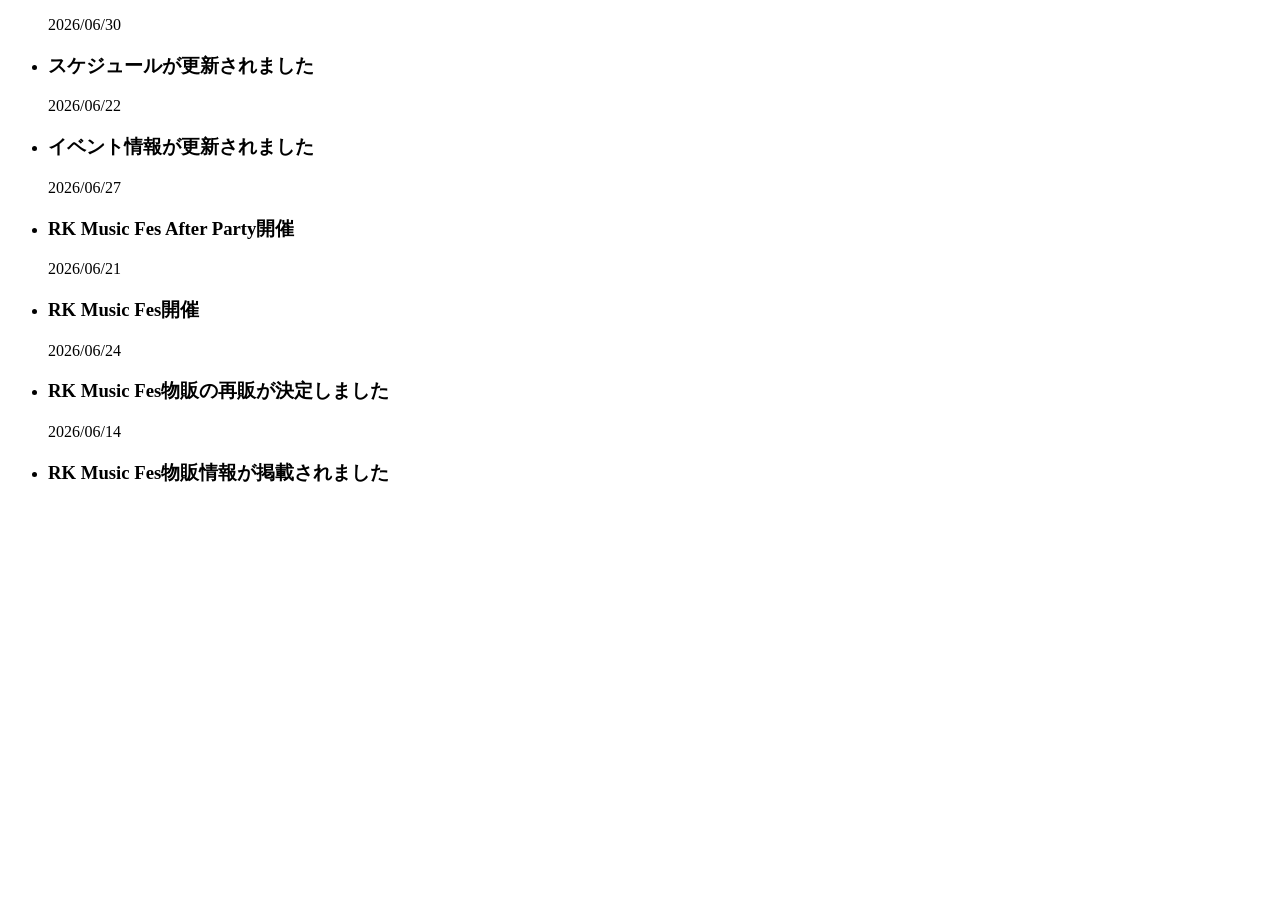
<file: articles.html>
<!DOCTYPE html>
<html>

<head>
	<meta charset="UTF-8">
	<title>Insert title here</title>
<!--	<link rel="stylesheet" href="css/main-style.css">-->
</head>

<body>
	<main>
		<div id="articles" class="update">
			<div class="square">
				<ul>
					<div class="news">
						<p class="date">2026/06/30</p>
						<li>
							<div class="title_line">
								<h3 class="title">スケジュールが更新されました</h3>
							</div>
						</li>
					</div>
					<div class="news">
						<p class="date">2026/06/22</p>
						<li>
							<div class="title_line">
								<h3 class="title">イベント情報が更新されました</h3>
							</div>
						</li>
					</div>
					<div class="events">
						<p class="date">2026/06/27</p>
						<li>
							<div class="title_line">
								<h3 class="title">RK Music Fes After Party開催</h3>
							</div>
						</li>
					</div>
					<div class="events">
						<p class="date">2026/06/21</p>
						<li>
							<div class="title_line">
								<h3 class="title">RK Music Fes開催</h3>
							</div>
						</li>
					</div>

					<div class="goods">
						<p class="date">2026/06/24</p>
						<li>
							<div class="title_line">
								<h3 class="title">RK Music Fes物販の再販が決定しました</h3>
							</div>
						</li>
					</div>
					<div class="goods">
						<p class="date">2026/06/14</p>
						<li>
							<div class="title_line">
								<h3 class="title">RK Music Fes物販情報が掲載されました</h3>
							</div>
						</li>
					</div>
				</ul>
			</div>
		</div>
	</main>
</body>

</html>
</file>
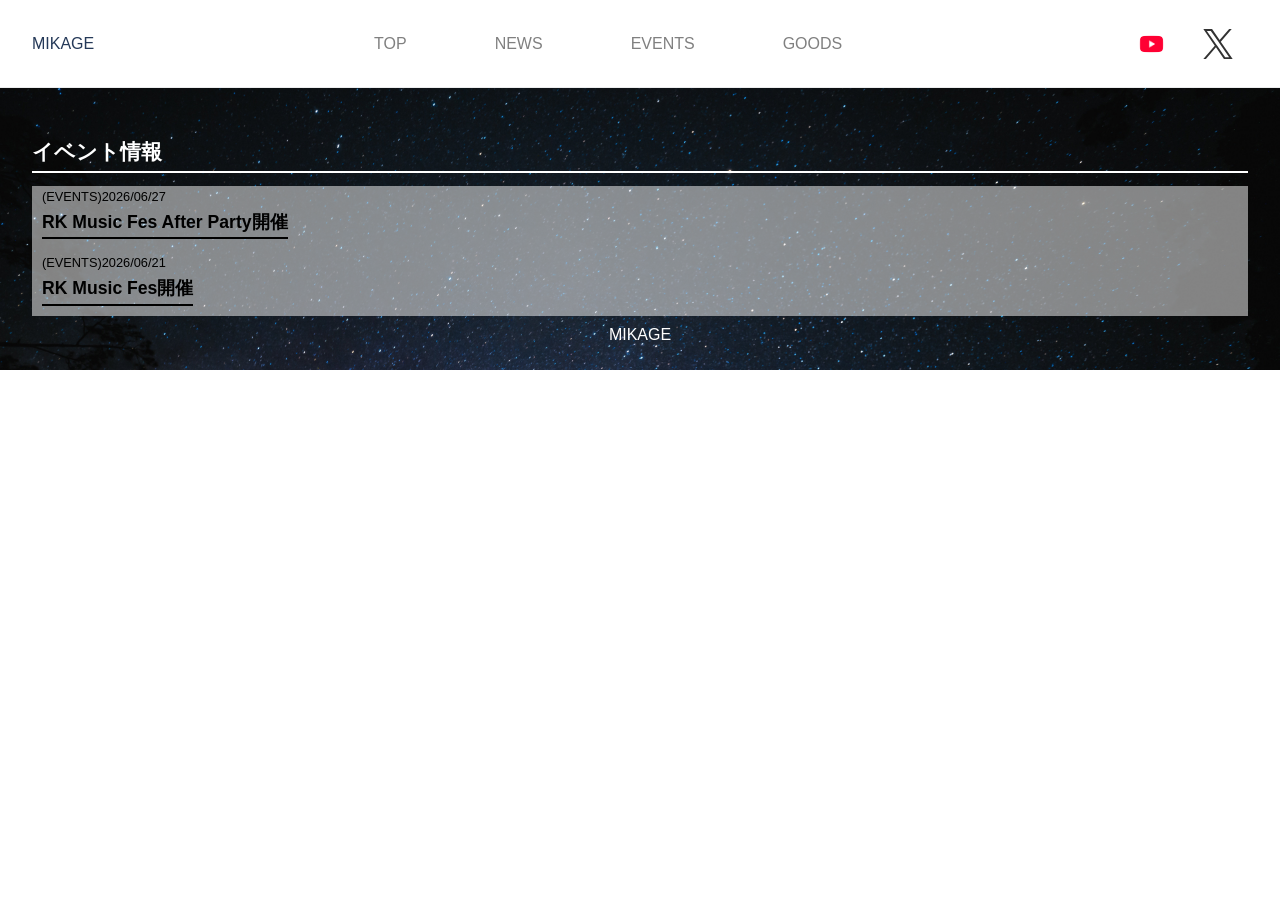
<file: events.html>
<!DOCTYPE html>
<html>

<head>
	<meta charset="UTF-8">
	<meta name="viewport" content="width=device-width, initial-scale=1">
	<title>深影 非公式サイト | EVENTS</title>
	<link rel="stylesheet" href="css/main-style.css">
	
	<script src="https://ajax.googleapis.com/ajax/libs/jquery/3.6.0/jquery.min.js"></script>

</head>

<body id="top">

	<!-- ヘッダー -->
	<header>
			<div class="header-inner">

				<!-- ページトップに戻るロゴ -->
				<div class="logo">
					<a href="index.html">MIKAGE</a>
				</div>

				<!-- サイト案内 -->
				<nav class="navigation">
					<a href="index.html">TOP</a>
					<a href="news.html">NEWS</a>
					<a href="events.html">EVENTS</a>
					<a href="goods.html">GOODS</a>
				</nav>

				<!-- リンク集 -->
				<nav class="links">
					<a href="https://www.youtube.com/@Mikage_RKMusic" target="_blank" rel="noopener noreferrer"><img
							src="images/yt_icon_red_digital.png" alt="YouTube Link"></a>
					<a href="https://x.com/Mikage_0916" target="_blank" rel="noopener noreferrer"><img
							src="images/x-icon.svg" alt="X Link"></a>
				</nav>



			</div>

			<!-- サイト案内 -->
			<nav class="navigation smart">
				<a href="index.html">TOP</a>
				<a href="news.html">NEWS</a>
				<a href="events.html">EVENTS</a>
				<a href="goods.html">GOODS</a>
			</nav>

		</header>
	<!-- ヘッダー終わり -->

	<!-- メイン -->
	<main>

		<!-- 画像 -->
		<div class="top">

		</div>

		<!-- イベント情報 -->
		<div class="update">
			<h2>イベント情報</h2>
			<div class="square">
				<ul>
					<div class="events">
						<p class="date">2026/06/27</p>
						<li>
							<div class="title_line">
								<h3 class="title">RK Music Fes After Party開催</h3>
							</div>
						</li>
					</div>
					<div class="events">
						<p class="date">2026/06/21</p>
						<li>
							<div class="title_line">
								<h3 class="title">RK Music Fes開催</h3>
							</div>
						</li>
					</div>
				</ul>
			</div>

		</div>

		<div class="fotter">
			<a href="#top">MIKAGE</a>
		</div>

	</main>

</body>

</html>
</file>
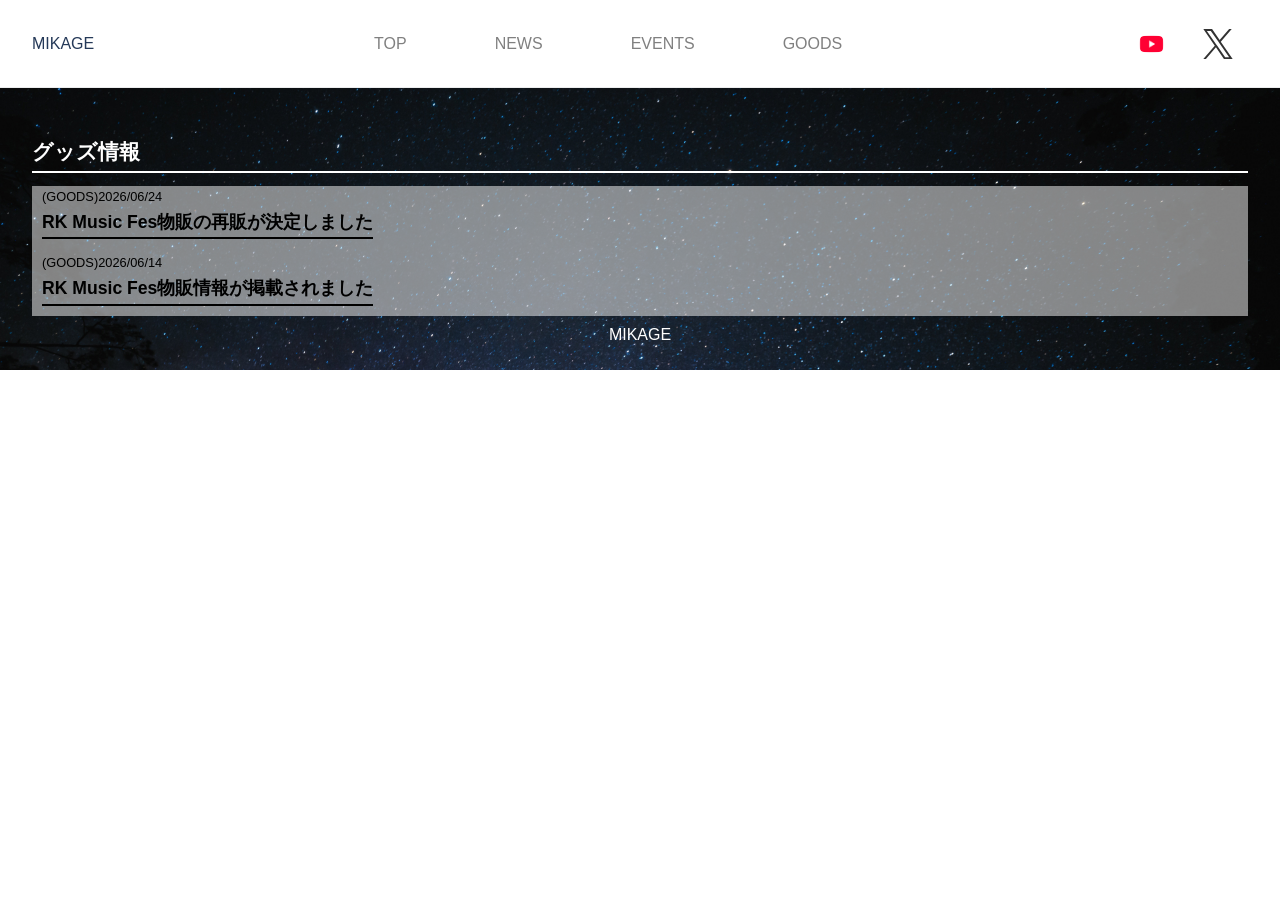
<file: goods.html>
<!DOCTYPE html>
<html>

<head>
	<meta charset="UTF-8">
	<meta name="viewport" content="width=device-width, initial-scale=1">
	<title>深影 非公式サイト | GOODS</title>
	<link rel="stylesheet" href="css/main-style.css">
	
	<script src="https://ajax.googleapis.com/ajax/libs/jquery/3.6.0/jquery.min.js"></script>

</head>

<body id="top">

	<!-- ヘッダー -->
	<header>
			<div class="header-inner">

				<!-- ページトップに戻るロゴ -->
				<div class="logo">
					<a href="index.html">MIKAGE</a>
				</div>

				<!-- サイト案内 -->
				<nav class="navigation">
					<a href="index.html">TOP</a>
					<a href="news.html">NEWS</a>
					<a href="events.html">EVENTS</a>
					<a href="goods.html">GOODS</a>
				</nav>

				<!-- リンク集 -->
				<nav class="links">
					<a href="https://www.youtube.com/@Mikage_RKMusic" target="_blank" rel="noopener noreferrer"><img
							src="images/yt_icon_red_digital.png" alt="YouTube Link"></a>
					<a href="https://x.com/Mikage_0916" target="_blank" rel="noopener noreferrer"><img
							src="images/x-icon.svg" alt="X Link"></a>
				</nav>



			</div>

			<!-- サイト案内 -->
			<nav class="navigation smart">
				<a href="index.html">TOP</a>
				<a href="news.html">NEWS</a>
				<a href="events.html">EVENTS</a>
				<a href="goods.html">GOODS</a>
			</nav>

		</header>
	<!-- ヘッダー終わり -->

	<!-- メイン -->
	<main>

		<!-- 画像 -->
		<div class="top">

		</div>

		<!-- グッズ情報 -->
		<div class="update">
			<h2>グッズ情報</h2>
			<div class="square">
				<ul>
					<div class="goods">
						<p class="date">2026/06/24</p>
						<li>
							<div class="title_line">
								<h3 class="title">RK Music Fes物販の再販が決定しました</h3>
							</div>
						</li>
					</div>
					<div class="goods">
						<p class="date">2026/06/14</p>
						<li>
							<div class="title_line">
								<h3 class="title">RK Music Fes物販情報が掲載されました</h3>
							</div>
						</li>
					</div>
				</ul>
			</div>

		</div>

		<div class="fotter">
			<a href="#top">MIKAGE</a>
		</div>

	</main>

</body>

</html>
</file>
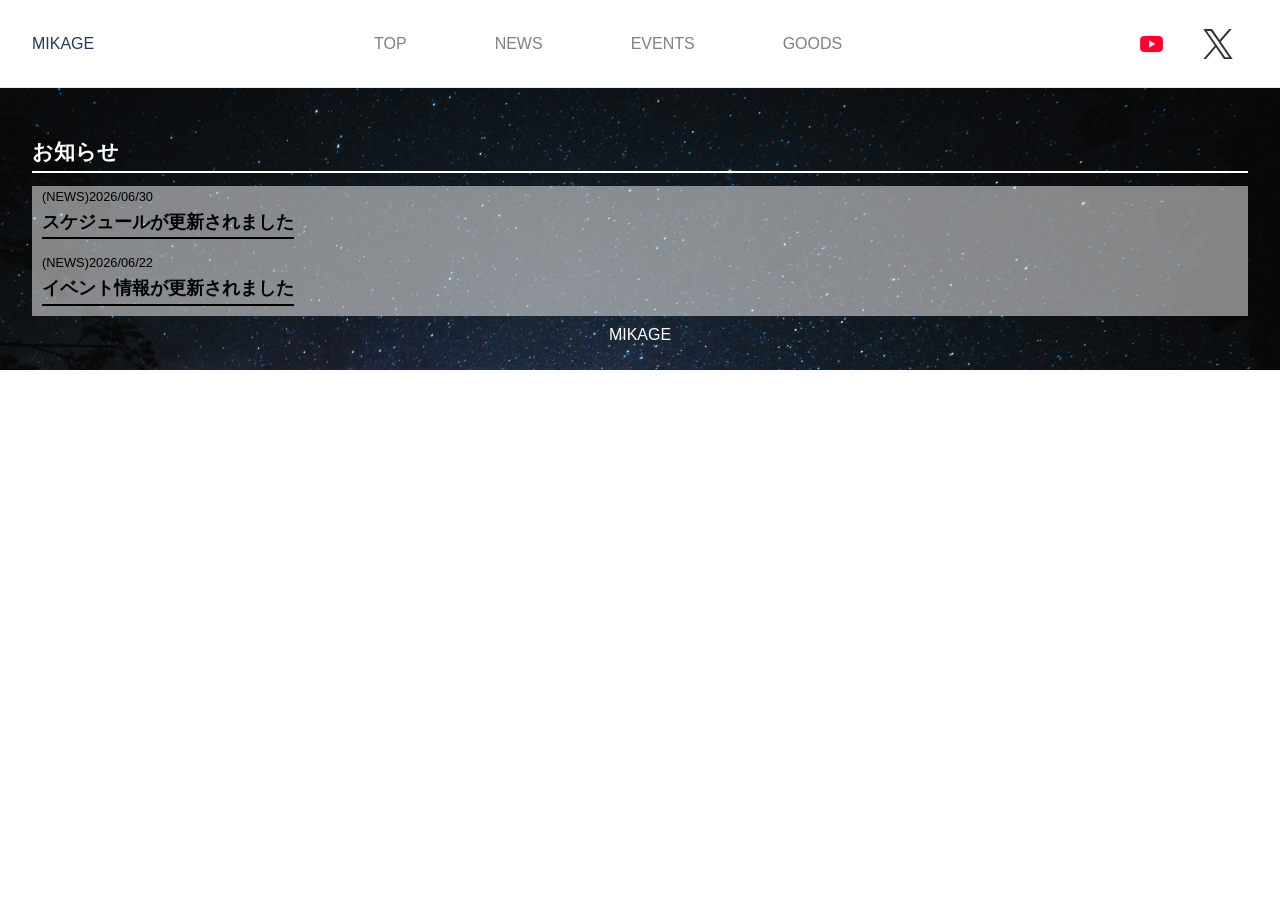
<file: news.html>
<!DOCTYPE html>
<html>

<head>
	<meta charset="UTF-8">
	<meta name="viewport" content="width=device-width, initial-scale=1">
	<title>深影 非公式サイト | NEWS</title>
	<link rel="stylesheet" href="css/main-style.css">
	
	<script src="https://ajax.googleapis.com/ajax/libs/jquery/3.6.0/jquery.min.js"></script>

</head>

<body id="top">

	<!-- ヘッダー -->
	<header>
			<div class="header-inner">

				<!-- ページトップに戻るロゴ -->
				<div class="logo">
					<a href="index.html">MIKAGE</a>
				</div>

				<!-- サイト案内 -->
				<nav class="navigation">
					<a href="index.html">TOP</a>
					<a href="news.html">NEWS</a>
					<a href="events.html">EVENTS</a>
					<a href="goods.html">GOODS</a>
				</nav>

				<!-- リンク集 -->
				<nav class="links">
					<a href="https://www.youtube.com/@Mikage_RKMusic" target="_blank" rel="noopener noreferrer"><img
							src="images/yt_icon_red_digital.png" alt="YouTube Link"></a>
					<a href="https://x.com/Mikage_0916" target="_blank" rel="noopener noreferrer"><img
							src="images/x-icon.svg" alt="X Link"></a>
				</nav>



			</div>

			<!-- サイト案内 -->
			<nav class="navigation smart">
				<a href="index.html">TOP</a>
				<a href="news.html">NEWS</a>
				<a href="events.html">EVENTS</a>
				<a href="goods.html">GOODS</a>
			</nav>

		</header>
	<!-- ヘッダー終わり -->

	<!-- メイン -->
	<main>

		<!-- 画像 -->
		<div class="top">

		</div>

		<!-- お知らせ -->
		<div class="update">
			<h2>お知らせ</h2>
			<div class="square">
				<ul>
					<div class="news">
						<p class="date">2026/06/30</p>
						<li>
							<div class="title_line">
								<h3 class="title">スケジュールが更新されました</h3>
							</div>
						</li>
					</div>
					<div class="news">
						<p class="date">2026/06/22</p>
						<li>
							<div class="title_line">
								<h3 class="title">イベント情報が更新されました</h3>
							</div>
						</li>
					</div>
				</ul>
			</div>
		</div>

		<div class="fotter">
			<a href="#top">MIKAGE</a>
		</div>

	</main>

</body>

</html>
</file>
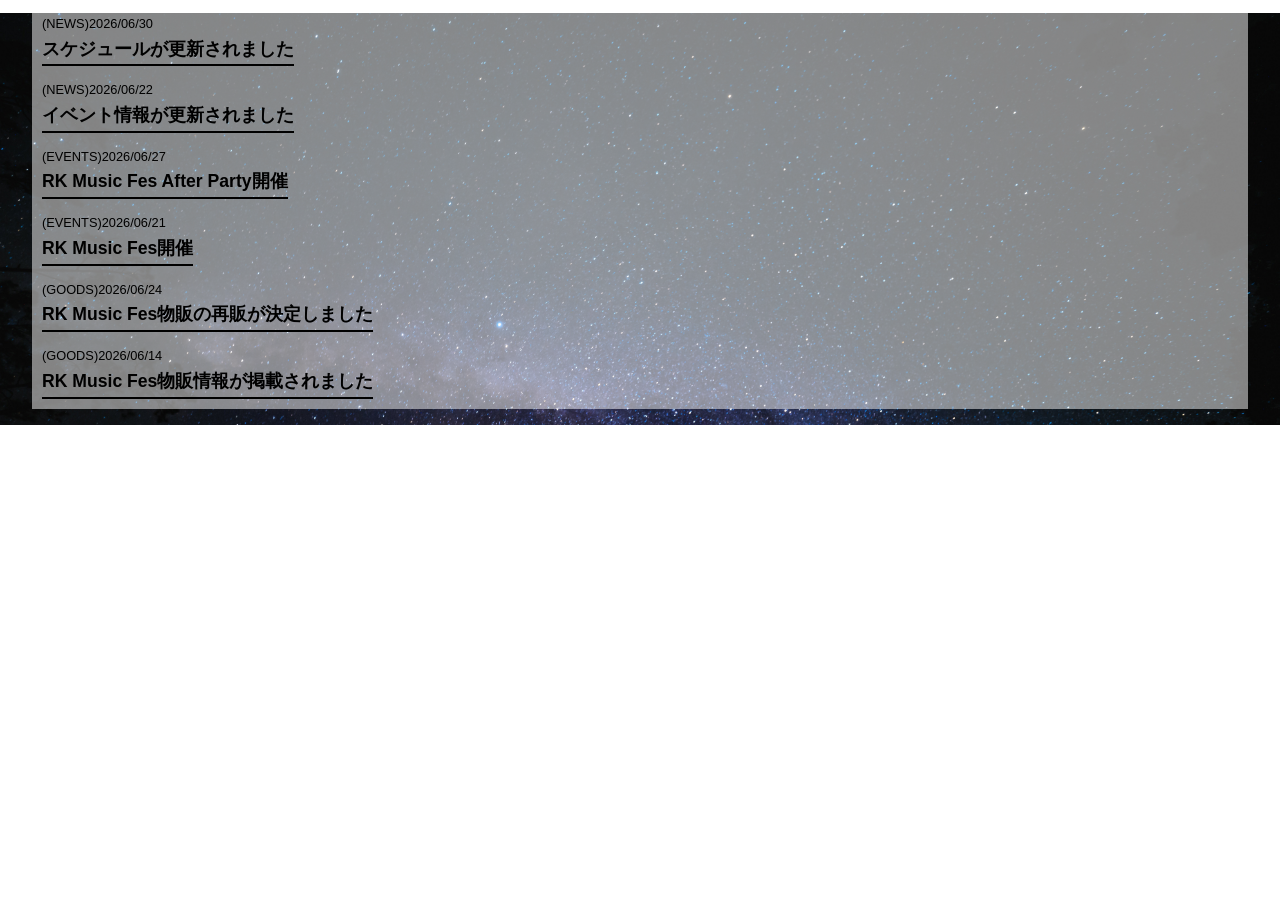
<file: test.html>
<!DOCTYPE html>
<html>

<head>
	<meta charset="UTF-8">
	<title>Insert title here</title>
	<link rel="stylesheet" href="css/main-style.css">

	<script src="https://ajax.googleapis.com/ajax/libs/jquery/3.6.0/jquery.min.js"></script>

	<script>
		$(document).ready(function () {
			$("#articles").load("articles.html .update");
		});
	</script>
</head>

<body>
	<main>
		<div id="articles"></div>
<!--		<iframe src="articles.html#articles"></iframe>-->
	</main>
</body>

</html>
</file>
<file: css/main-style.css>
@charset "UTF-8";

:root {
	--content: min(100% - 64px, 1280px);
}

/* すべてのページに適用される設定 */
* {
	box-sizing: border-box;
}

html {
	font-size: 16px;
	font-family: sans-serif;
}

body {
	margin: 0 0 0 0;
}

p,
li,
td {
	line-height: 1.7;
}

a {
	color: #253958;
	text-decoration: none;
}

img {
	max-width: 100%;
}

iframe {
	width: 100%;
	height: 100%;
	aspect-ratio: 16/9;
}


/* すべてのページに適用 - ヘッダー - */
header {
	width: 100%;
	height: 88px;
	position: sticky;
	top: 0;
	z-index: 20;
	background: #ffffffb8;
	border-bottom: 1px solid rgba(16, 33, 38, .08);
	backdrop-filter: blur(22px);
}

.header-inner {
	width: var(--content);
	height: 100%;
	margin: 0 auto;
	display: flex;
	align-items: center;
	justify-content: space-between;
}

.logo {
	padding: 0;
	text-align: center;
}

.navigation {
	display: flex;
	justify-content: center;
	gap: 40px;
}

.navigation.smart{
	display: none;
}

.navigation a {
	color: rgb(128, 128, 128);
	height: 48px;
	display: inline-flex;
	align-items: center;
	border-radius: 24px;
	padding: 0 24px;
	white-space: nowrap;
}

.navigation a:hover {
	color: black;
}

.links {
	display: flex;
	align-items: center;
	gap: 6px;
}

.links a {
	width: 60px;
	height: 60px;
	display: inline-flex;
	align-items: center;
	justify-content: center;
	border-radius: 50%;
	border: 1px solid transparent;
}

.links a:hover {
	border-color: rgba(192, 192, 192, 0.8);
	transform: translateY(-2px);
}

.links img {
	display: block;
	overflow-clip-margin: content-box;
	overflow: clip;
	height: 30px;
}

/* すべてのページに適用 - ヒーロー - */


/* すべてのページに適用 - メイン - */
main {
	margin-top: 0;
	padding-bottom: 1rem;
	background-image: url(../images/milkyway.jpg);
	background-size: cover;
	background-repeat: no-repeat;
}

.update{
	width: var(--content);
	margin: 0 auto;
}

main h2 {
	margin: 20px 0 10px;
	border-bottom: 2px solid #FFFFFF;
	padding: 0 0 5px;
	color: #FFFFFF;
	font-size: 1.3rem;
}

.square {
	padding-bottom: 10px;
	background-color: rgba(255, 255, 255, 0.5);
}

.square ul {
	margin: 0;
	padding-left: 10px;
	list-style-type: none;
}


.date {
	margin-bottom: 0;
	font-size: 0.8rem;
}

main h3 {
	display: inline-block;
	margin: 0;
	border-bottom: 2px solid #000000;
	padding: 0;
	color: #000000;
	font-size: 1.1rem;
}

.news p::before{
	content: "(NEWS)";
}

.events p::before {
	content: "(EVENTS)";
}

.goods p::before {
	content: "(GOODS)";
}

/* すべてのページに適用 - フッター - */
fotter {
	background-color: aquamarine;
}

.fotter {
	margin: 0;
	padding-top: 10px;
	padding-bottom: 10px;
	text-align: center;
}

.fotter a {
	color: #FFFFFF;
}

/* 個別のスタイル */
/* index.html */
.top {
	width: var(--content);
	margin: 0 auto;
	padding-top: 30px;
	display: flex;
	/*	display: grid;*/
	/*	grid-template-columns: 1fr 1fr;*/
}

.schejule img {
	width: 56.25%;
}

.schejule {
	flex: 1;
	width: 50%;
	text-align: center;
}

.bx-wrapper {
	flex: 1 !important;
	width: 50% !important;
	-webkit-box-shadow: none !important;
	box-shadow: none !important;
	border: none !important;
	background: none !important;
}



/* モバイル対応 */
@media(max-width: 767px) {

	/*	.header-inner{*/
	/*		flex-wrap: wrap;*/
	/*	}*/
	header{
		height: 72px;
	}
	.header-inner {
		height: 50%;
		flex-wrap: wrap;
		justify-content: center;
		gap: 100px;
	}
	.navigation {
		gap: 6px;
		display: none;
	}

	.navigation a {
		height: 24px;
		font-size: 0.8rem;
	}
	
	.links a {
		width: 42px;
		height: 42px;
		border-radius: 50%;
	}

	.links img {
		height: 21px;
	}
	
	.navigation.smart{
		display: flex;
		margin:5px auto;
	}
	.top {
		display: block;
	}
	.schejule {
		width: 100%;
	}

	.bx-wrapper {
		width: 100% !important;
	}
	main h2 {
		margin-bottom: 5px;
		font-size: 1.1rem;
	}

	.date {
		font-size: 0.6rem;
	}

	main h3 {
		font-size: 0.9rem;
	}
}
</file>
